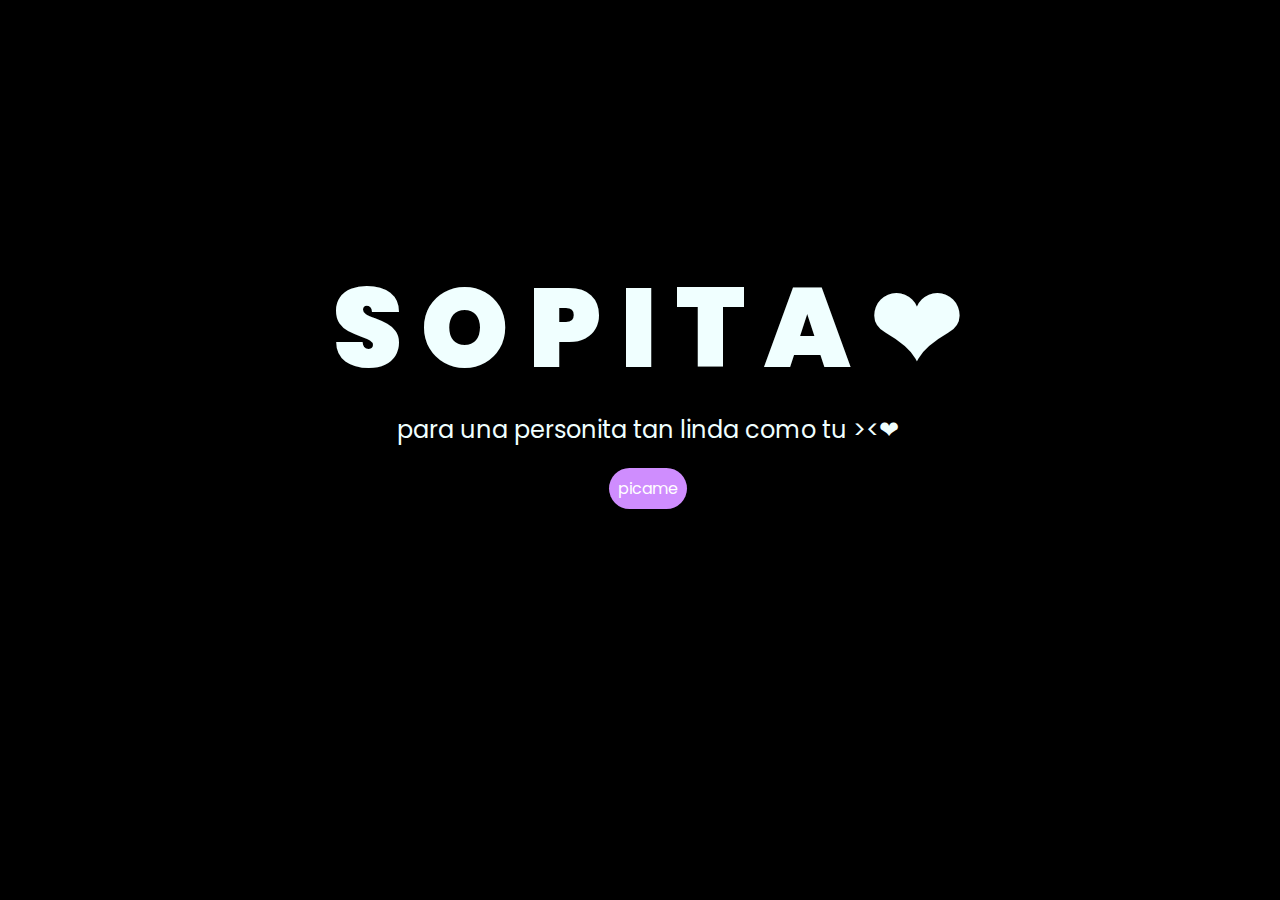
<file: index.html>
<!DOCTYPE html>
<html lang="es">

<head>
    <meta charset="UTF-8">
    <meta http-equiv="X-UA-Compatible" content="IE=edge">
    <meta name="viewport" content="width=device-width, initial-scale=1.0">
    <link rel="stylesheet" href="css/style.css">
    <link rel="icon" href="img/flowers.png" type="image/x-icon">
    <title>Flowers</title>
</head>

<body>
    <div class="greetings">

        <span>S</span>
        <span>O</span>
        <span>P</span>
        <span>I</span>
        <span>T</span>
        <span>A</span>
        <span>❤</span>
    </div>
    <div class="description">
        <span>para una personita tan linda como tu ><❤ </span>
    </div>
    <div class="button">
        <button class="botones">
            <a href="flower.html" style="color: #fff;">picame</a>
        </button>
    </div>

</body>

</html>
</file>
<file: css/style.css>
@import url('https://fonts.googleapis.com/css2?family=Poppins:ital,wght@0,500;1,900&display=swap');
*{
    font-family: 'Poppins',cursive;
}
body{
    color: azure;
    width: 100%;
    height: 82vh;
    display: flex;
    flex-direction: column;
    align-items: center;
    justify-content: center;
    background-color: black;
    /* padding-top: -30; */
}

.botones{
    padding: 9px;
    border-radius: 80px;
    background-color: transparent;
    border: none;
}

.botones a{
    background-color: #cf8dfe;
    padding: 9px;
    border-radius: 80px;
    -webkit-border-radius: 80px;
    -moz-border-radius: 80px;
    -ms-border-radius: 80px;
    -o-border-radius: 80px;

}

.botones a:focus{
    background-color: rgb(50, 194, 194);
}

.greetings{
    font-size: 7rem;
    font-weight: 900;
}
.greetings > span{
    animation: glow 2.5s ease-in-out infinite;
}
@keyframes glow{
    0%, 100%{
        color: #fff;
        text-shadow: 0 0 12px #cf8dfe, 0 0 50px #8039d6, 0 0 100px #8a39d6;
    }
    10%, 90%{
        color: #111;
        text-shadow: none;
    }
}
.greetings > span:nth-child(2){
    animation-delay: .2s ;
}
.greetings > span:nth-child(3){
    animation-delay: .4s ;
}
.greetings > span:nth-child(4){
    animation-delay: .6s;
}
.greetings > span:nth-child(5){
    animation-delay: .8s;
}
.greetings > span:nth-child(6){
    animation-delay: 1s;
}

.description{
    font-size: 1.5rem;
    margin-bottom: 20px;
}

.button a{
    text-decoration: none;
    font-size: 1rem;
    color: #111;
}

@media screen and (max-width:574px){
    .greetings{
        display: block;
        font-size: 4rem;
        font-weight: 800;
        text-align: center;
    }
    .description{
        font-size: 2rem;
    }
    
    .button a{
        font-size: 1rem;
    }
}
</file>
